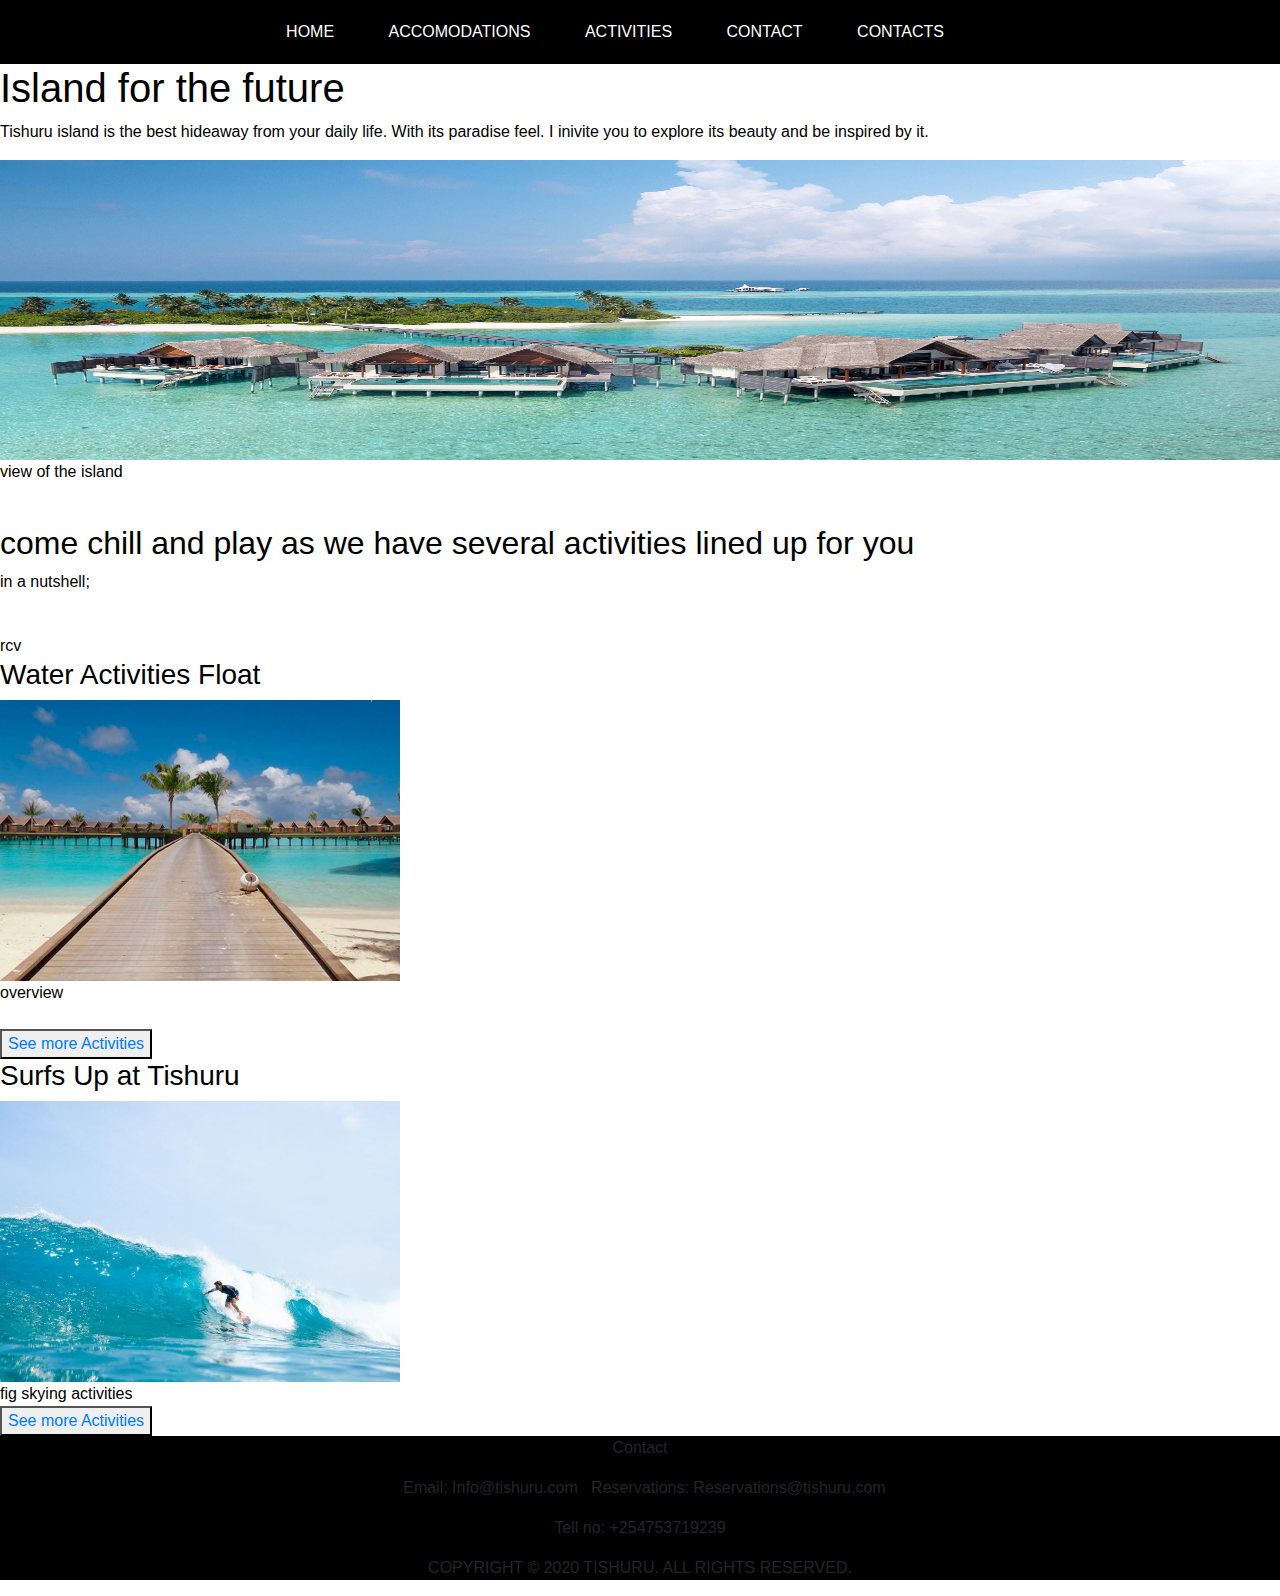
<file: index.html>
<!DOCTYPE html>
<html>
  <head>
    <meta charset="utf-8">
    <link rel="stylesheet" href="css/styles.css">
    <link rel="stylesheet" href="css/bootstrap.css">
    <script src="https://code.jquery.com/jquery-3.5.1.js" integrity="sha256-QWo7LDvxbWT2tbbQ97B53yJnYU3WhH/C8ycbRAkjPDc=" crossorigin="anonymous"></script>
    <script src="js/scripts.js"></script>
    <title>Tishuru Resort</title>
  </head>
  <body>
    <header>
      <nav>
        <ul>
          <li><a href="index.html">Home</a></li>
          <li><a href="accomodations.html">Accomodations</a></li>
          <li><a href="activities.html">Activities</a></li>
          <li> <a href="contact.html">Contact</a></li>
          <li> <a href="contacts.html">Contacts</a></li>

        </ul>
      </nav>
    </header>
    <section class="features">
      <figure>
        <h1>Island for the future</h1>
        <p>Tishuru island is the best hideaway from your daily life.
        With its paradise feel.
        I inivite you to explore its beauty and be inspired by it.</p>
        <img src="images/view.jpg" alt="view of the island" width="100%" height="300px">
        <figcaption>view of the island</figcaption>
      </figure><br>
      <h2> come chill and play as we have several activities lined up for you
      </h2>
      <p>in a nutshell;</p> <br> rcv
      <h3> Water Activities Float</h3>
      <img src="images/overview.png" alt="overview of the island" width="400px" height="auto"><br>
      <figcaption>overview</figcaption><br>
      <button><a href="activities.html">See more Activities</a></button>
      <h3>Surfs Up at Tishuru</h3>
      <img src="images/ski.jpg" alt="image of a person skying" width="400px" height="auto"><br>
      fig <caption>skying activities</caption><br>
      <button><a href="activities.html">See more Activities</a></button>
    </section>
    <footer id= "contact us">
      <p centered> Contact </p>
      <p>&nbsp;&nbsp;Email: Info@tishuru.com
      &nbsp;&nbsp;Reservations: Reservations@tishuru.com</p>
      <p>Tell no: +254753719239</p>
      <p right> COPYRIGHT © 2020 TISHURU. ALL RIGHTS RESERVED.</p>
    </footer>

  </body>
</html>
  </body>
</html>
</file>
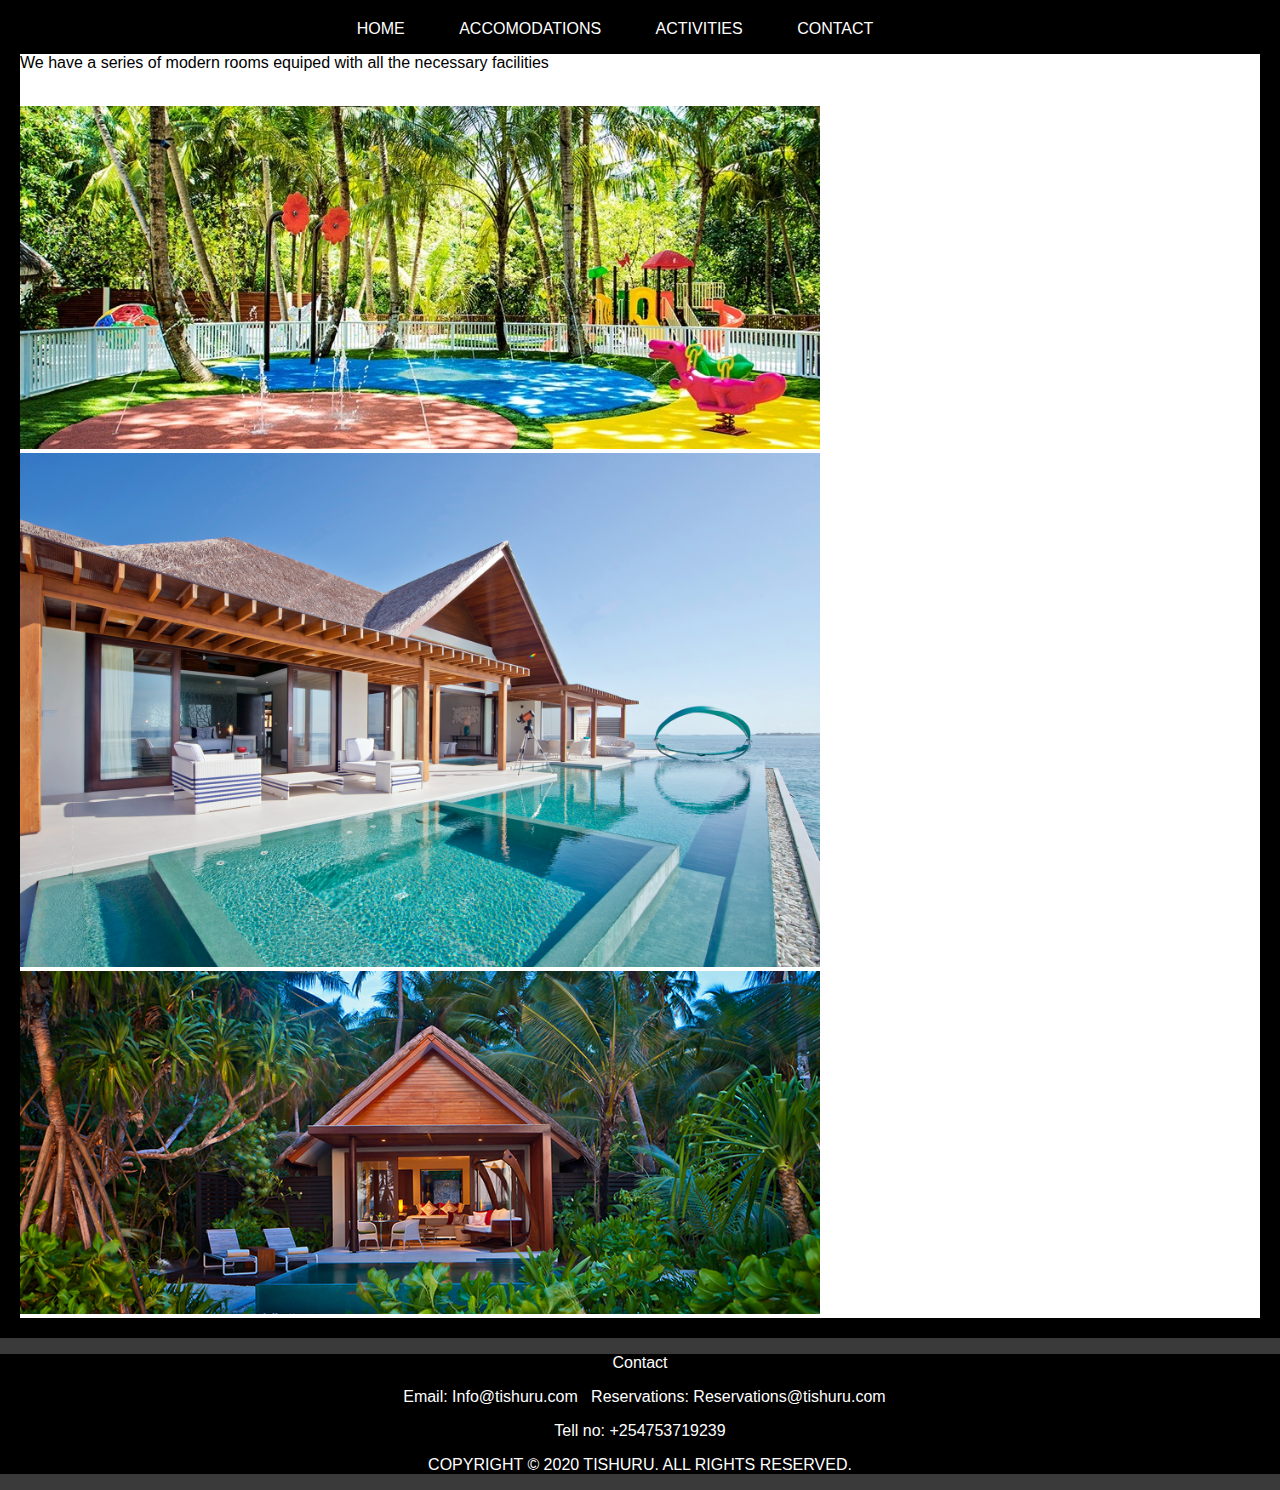
<file: accomodations.html>
<!DOCTYPE html>
<html>
  <head>
    <meta charset="utf-8">
    <title>Tishutu Resort</title>
    <link rel="stylesheet" href="css/styles.css">
  </head>
  <body>
    <header>
      <nav>
        <ul>
          <li><a href="index.html">Home</a></li>
          <li><a href="accomodations.html">Accomodations</a></li>
          <li><a href="activities.html">Activities</a></li>
          <li> <a href="contact.html">Contact</a></li>
        </ul>
      </nav>
    <section>
      <p> We have a series of modern rooms equiped with all the necessary facilities</p> <br>
      <img src="images/kidsplay.jpg" alt="kids playground" width="800px" height="auto">
      <img src="images/hi.jpg" alt="swimming pool" width="800px" height="auto">
      <img src="images/family beach pool.jpg" alt="pool" width="800px" height="auto">
    </section>
    </header>
    <footer id= "contact us">
      <p centered> Contact </p>
      <p>&nbsp;&nbsp;Email: Info@tishuru.com
      &nbsp;&nbsp;Reservations: Reservations@tishuru.com</p>
      <p>Tell no: +254753719239</p>
      <p right> COPYRIGHT © 2020 TISHURU. ALL RIGHTS RESERVED.</p>
    </footer>
  </body>
</html>
</file>
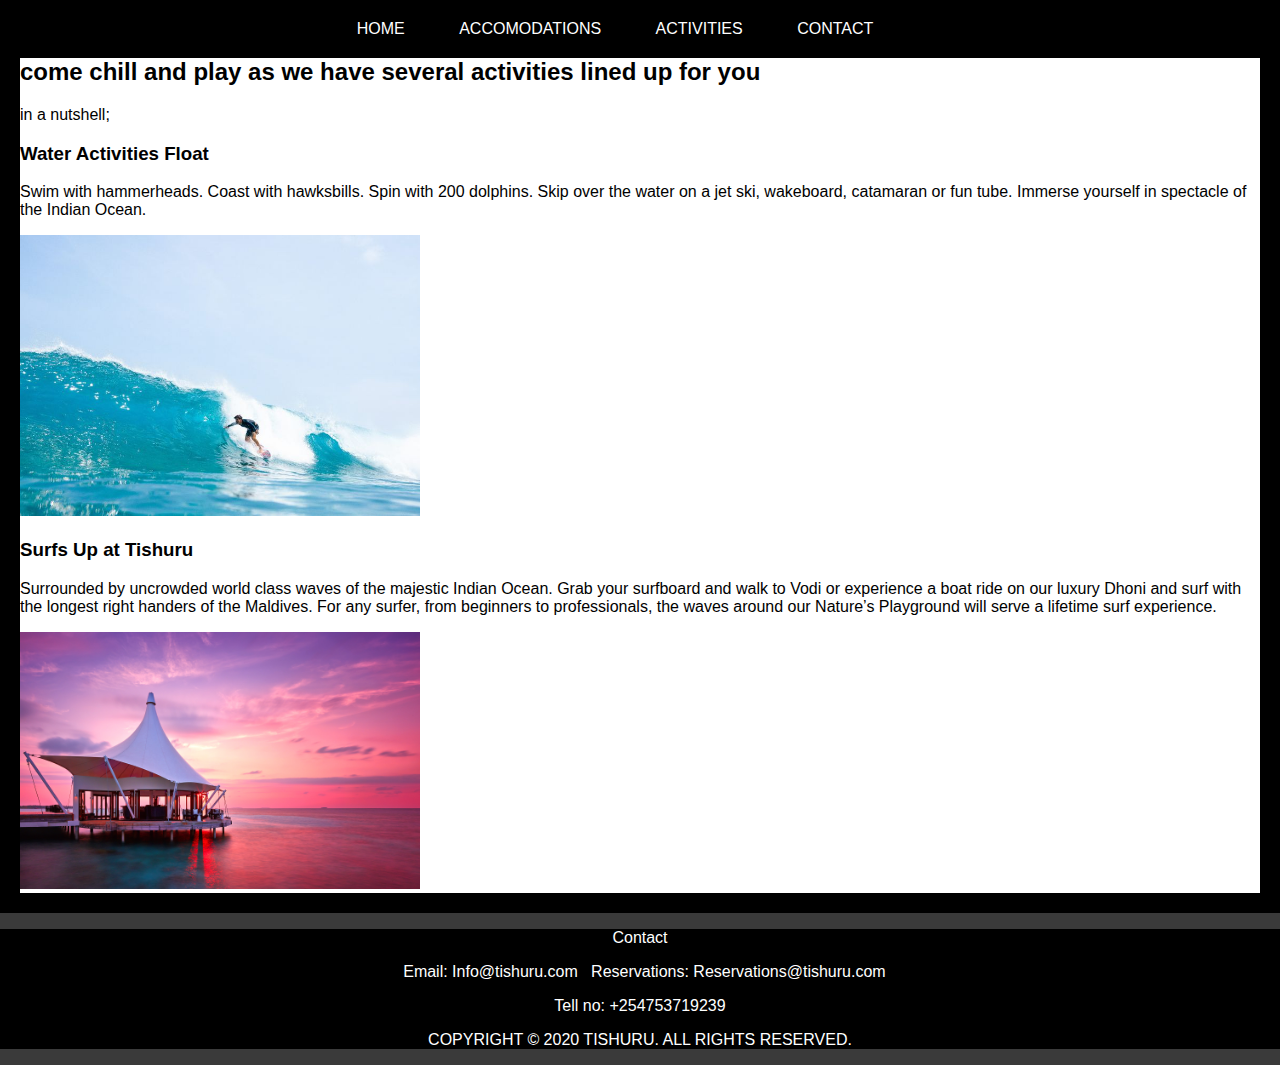
<file: activities.html>
<!DOCTYPE html>
<html>
  <head>
    <meta charset="utf-8">
    <title>Tishutu Resort</title>
    <link rel="stylesheet" href="css/styles.css">
  </head>
  <body>
    <header>
      <nav>
        <ul>
          <li><a href="index.html">Home</a></li>
          <li><a href="accomodations.html">Accomodations</a></li>
          <li><a href="activities.html">Activities</a></li>
          <li> <a href="contact.html">Contact</a></li>
        </ul>
      </nav>
      <section>
        <h2> come chill and play as we have several activities lined up for you</h2>
        <p>in a nutshell;</p>
        <h3> Water Activities Float</h3>
        <p>Swim with hammerheads. Coast with hawksbills.
          Spin with 200 dolphins. Skip over the water on a jet ski, wakeboard, catamaran or fun tube.
          Immerse yourself in spectacle of the Indian Ocean.</p>
        <img src="images/ski.jpg" alt="a man skying" width="400px" height="auto"><br>
        <h3>Surfs Up at Tishuru</h3>
        <p>Surrounded by uncrowded world class waves of the majestic Indian Ocean.
             Grab your surfboard and walk to Vodi or experience a boat ride on our
             luxury Dhoni and surf with the longest right handers of the Maldives.
             For any surfer, from beginners to professionals, the waves around our Nature’s Playground will serve a lifetime surf experience.</p>
        <img src="images/sunset.jpg" alt="sunset view" width="400px" height="auto">
      </section>
    </header>
    <footer id= "contact us">
      <p centered> Contact </p>
      <p>&nbsp;&nbsp;Email: Info@tishuru.com
      &nbsp;&nbsp;Reservations: Reservations@tishuru.com</p>
      <p>Tell no: +254753719239</p>
      <p right> COPYRIGHT © 2020 TISHURU. ALL RIGHTS RESERVED.</p>
    </footer>
  </body>
</html>
</file>
<file: css/styles.css>
body{
  background: rgba(58, 58, 58);
  color:white;
  font-family: sans-serif;
  margin: 0;
}
header {
  background: black;
  background-position: center;
  background-size: 100%
  height: 100px;
  text-align: center;
  padding: 20px;
}
header a{
  color: white;
  text-decoration: none;
  text-transform: uppercase;
}

.gallery img {
  width: 230px;
  padding: 5px;
}


header ul {
  margin: 0;
  padding: 0;
  list-style-type: none;
}
header li {
  display: inline-block;
  margin-right: 50px;

}
section{
  color: black;
  background-color: white;
  margin: 0;
  padding: 0;
  text-align: left;
}
footer{
  background-color: black;
  text-align: center;
  margin: 0;
  padding: 0;
}
table {
  background-size: auto;
}

#response{
  display: none;
}
</file>
